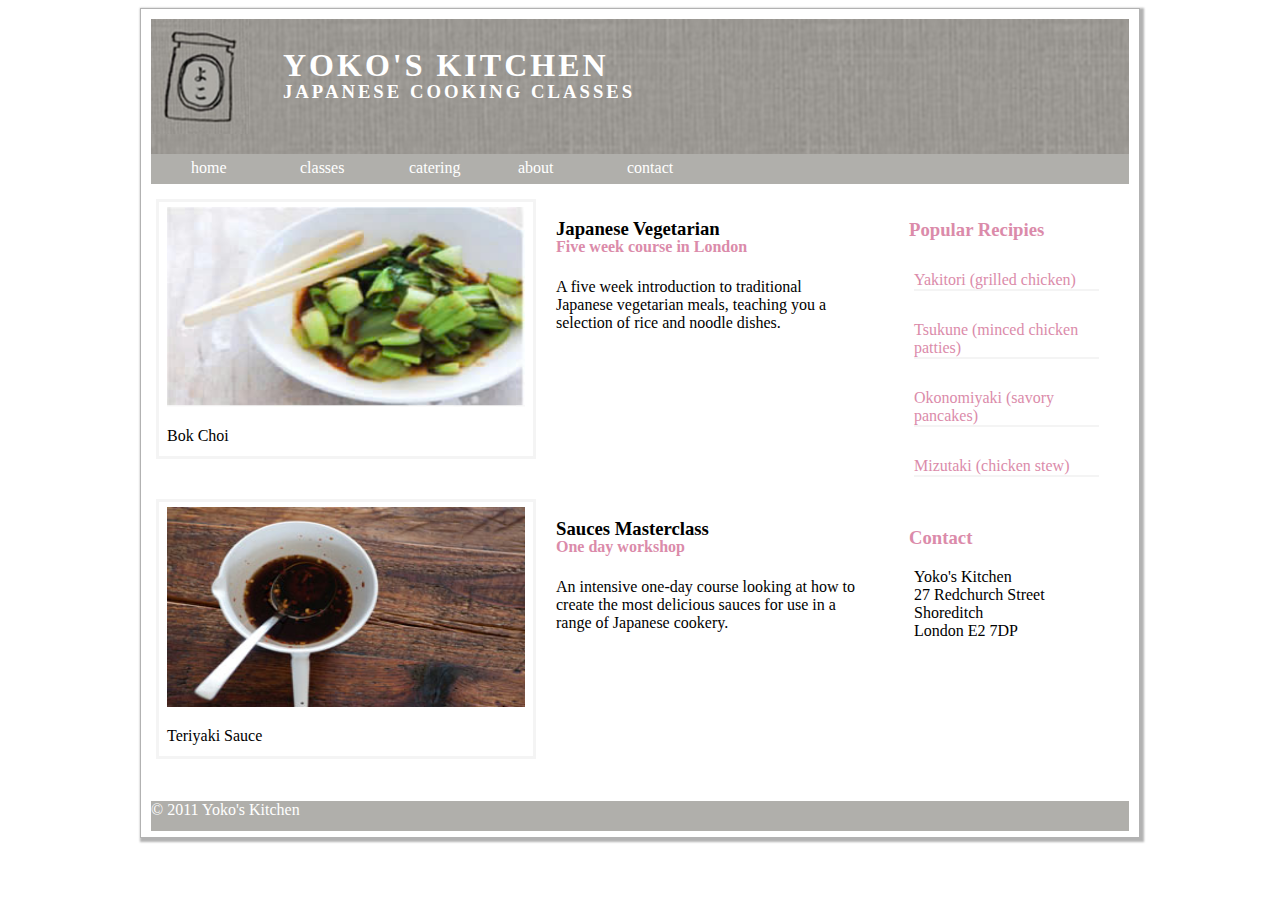
<file: Bai2/html/index.html>
<!DOCTYPE html>
<html lang="en">

<head>
    <meta charset="UTF-8">
    <meta name="viewport" content="width=device-width, initial-contentale=1.0">
    <title>Bai2</title>
    <link rel="stylesheet" href="../css/style.css">
</head>

<body>
    <div id="container">
        <div id="header">
            <div id="img1">
                <img src="../img/logo.png">
            </div>

            <div id="h">
                <h1>
                    YOKO'S KITCHEN
                </h1>
                <h3>
                    JAPANESE COOKING CLASSES
                </h3>
            </div>

            <div id="nav">
                <ul>
                    <li><a href="../html/Bai2.html">home</a></li>
                    <li><a href="#">classes</a></li>
                    <li><a href="#">catering</a></li>
                    <li><a href="#">about</a></li>
                    <li><a href="#">contact</a></li>
                </ul>
            </div>
        </div>

        <div id="contentT">
            <div class="content">
                <div class="img2_3">
                    <img src="../img/bokchoijpg.jpg" alt="" id="content1">
                    <br>
                    <p>Bok Choi</p>
                </div>

                <div id="ct1">
                        <h3>Japanese Vegetarian</h3>
                        <h4 class="h4">Five week course in London</h4>                        
                    <p id="p2">
                        A five week introduction to traditional Japanese vegetarian meals, teaching you a selection of
                        rice
                        and
                        noodle dishes.
                    </p>
                </div>
            </div>

            <div class="content">
                <div class="img2_3">
                    <img src="../img/teriyaki.jpg" alt="" id="imgct3">
                    <p>Teriyaki Sauce</p>
                </div>

                <div id="ct1">
                    <p id="p4">
                    <h3>Sauces Masterclass</h3>
                    <h4 class="h4">One day workshop</h4>
                    </p>
                    <p id="p5">
                        An intensive one-day course looking at how to create the most delicious sauces for use in a
                        range of
                        Japanese cookery.
                    </p>
                </div>
            </div>
        </div>

        <div id="aside">
            <div id="content2">
                <h3>Popular Recipies</h3>
                <ul>
                    <li>Yakitori (grilled chicken)</li>
                    <li>Tsukune (minced chicken patties)</li>
                    <li>Okonomiyaki (savory pancakes)</li>
                    <li>Mizutaki (chicken stew)</li>
                </ul>
            </div>

            <div id="content3">
                <h3>Contact</h3>
                <ul>
                    <li>Yoko's Kitchen</li>
                    <li>27 Redchurch Street</li>
                    <li>Shoreditch</li>
                    <li>London E2 7DP</li>
                </ul>
            </div>
        </div>

        <div id="footer">
            <p><span></span>&copy; 2011 Yoko's Kitchen</p>
        </div>
    </div>
</body>

</html>
</file>
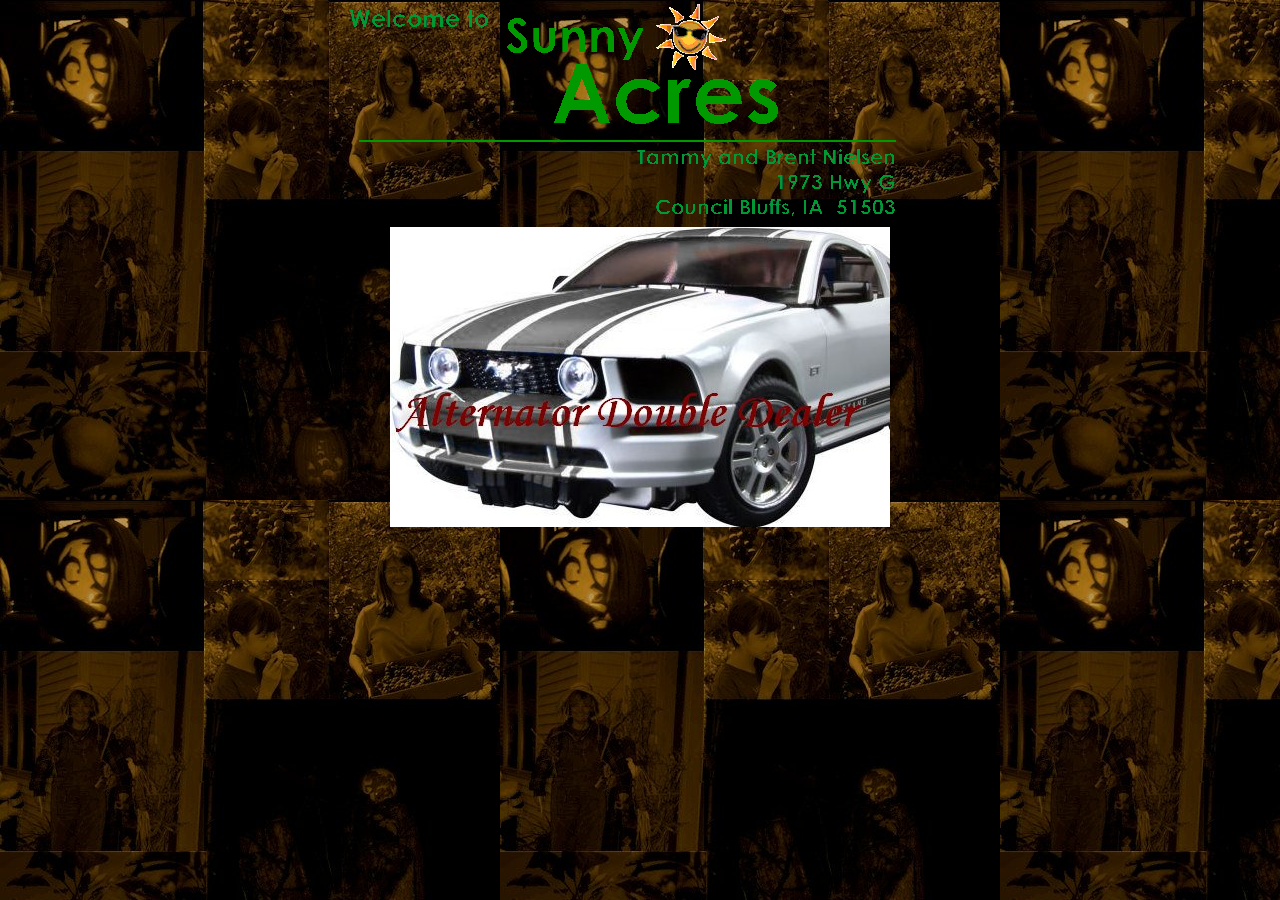
<file: Bai3/html/index.html>
<!DOCTYPE html>
<html lang="en">
<head>
    <meta charset="UTF-8">
    <meta name="viewport" content="width=device-width, initial-scale=1.0">
    <title>Index</title>
    <link rel="stylesheet" href="../css/index.css">
</head>
<body>
    <div id="container">
        <div id="logo">
            <img src="../img/salogo.gif" alt="">
        </div>

        <div id="car">
            <a href="">
                <img src="../img/Siggie.jpg">                
            </a>

        </div>
    </div>
</body>
</html>
</file>
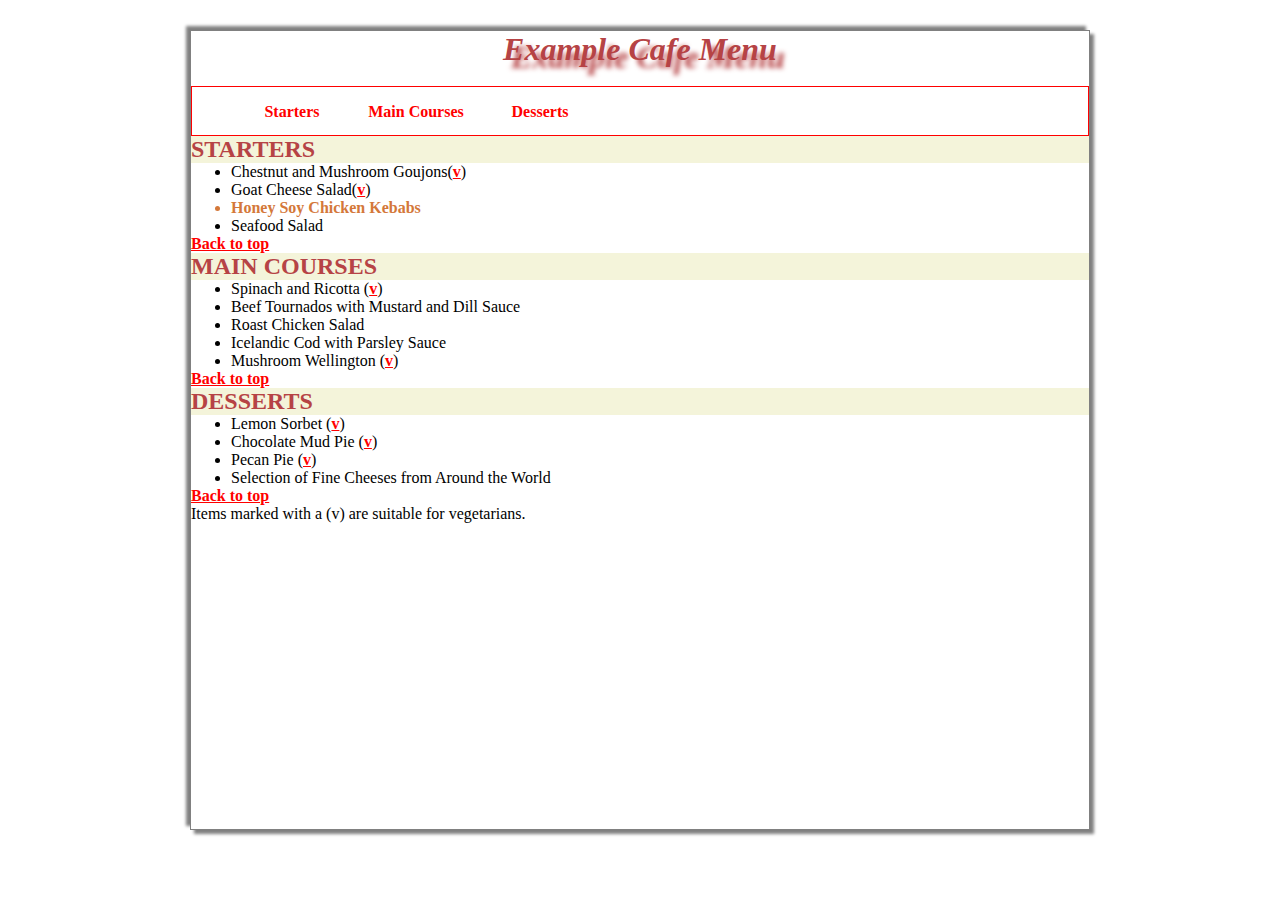
<file: Bai1/bai1a/html/index.html>
<!DOCTYPE html>
<html lang="en">
  <head>
    <meta charset="UTF-8" />
    <meta name="viewport" content="width=device-width, initial-scale=1.0" />
    <link rel="stylesheet" href="../css/style.css" />
    <title>Bài 1</title>
  </head>
  <body>
    <div id="container">
      <div id="header"><h1>Example Cafe Menu</h1></div>
      <div id="menu">
        <ul>
          <li><a href="#1">Starters</a></li>
          <li><a href="#2">Main Courses</a></li>
          <li><a href="#3">Desserts</a></li>
        </ul>
      </div>

      <h2 id="1">Starters</h2>
      <ul>
        <li>Chestnut and Mushroom Goujons(<a href="">v</a>)</li>
        <li>Goat Cheese Salad(<a href="">v</a>)</li>
        <li id="HoneySoy">Honey Soy Chicken Kebabs</li>
        <li>Seafood Salad</li>
      </ul>
      <a href="#">Back to top</a>
      <h2 id="2">Main courses</h2>
      <ul>
        <li>Spinach and Ricotta (<a href="">v</a>)</li>
        <li>Beef Tournados with Mustard and Dill Sauce</li>
        <li>Roast Chicken Salad</li>
        <li>Icelandic Cod with Parsley Sauce</li>
        <li>Mushroom Wellington (<a href="">v</a>)</li>
      </ul>
      <a href="#">Back to top</a>
      <h2 id="3">Desserts</h2>
      <ul>
        <li>Lemon Sorbet (<a href="">v</a>)</li>
        <li>Chocolate Mud Pie (<a href="">v</a>)</li>
        <li>Pecan Pie (<a href="">v</a>)</li>
        <li>Selection of Fine Cheeses from Around the World</li>
      </ul>
      <a href="#">Back to top</a>
      <p>Items marked with a (v) are suitable for vegetarians.</p>
    </div>
  </body>
</html>
</file>
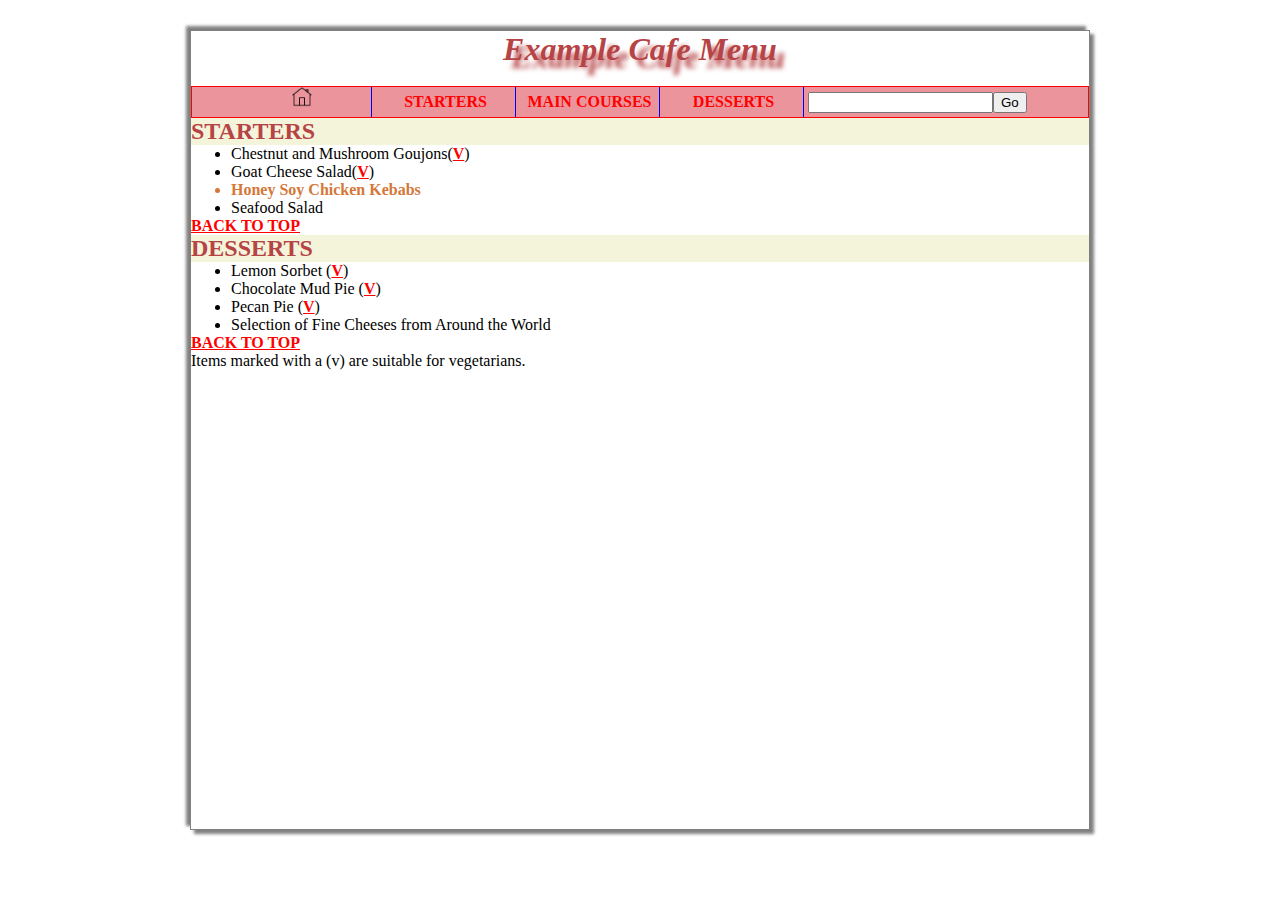
<file: Bai1/bai1b/html/index.html>
<!DOCTYPE html>
<html lang="en">
  <head>
    <meta charset="UTF-8" />
    <meta name="viewport" content="width=device-width, initial-scale=1.0" />
    <link rel="stylesheet" href="../css/style.css" />
    <title>Bài 1</title>
  </head>
  <body>
    <div id="container">
      <div id="header"><h1>Example Cafe Menu</h1></div>
      <div id="menu">
        <ul>
          <li><img src="../img/icons8-home-50.png" alt="" /></li>
          <li><a href="#1">Starters</a></li>
          <li><a href="#2">MAIN COURSES</a></li>
          <li><a href="#3">DESSERTS</a></li>
          <input type="text" /><button type="submit">Go</button>
        </ul>
      </div>
      <div id="menu_left"></div>
      <div id="main">
        <h2 id="1">Starters</h2>
        <ul>
          <li>Chestnut and Mushroom Goujons(<a href="">v</a>)</li>
          <li>Goat Cheese Salad(<a href="">v</a>)</li>
          <li id="HoneySoy">Honey Soy Chicken Kebabs</li>
          <li>Seafood Salad</li>
        </ul>
        <a href="#">Back to top</a>

        <h2 id="3">Desserts</h2>
        <ul>
          <li>Lemon Sorbet (<a href="">v</a>)</li>
          <li>Chocolate Mud Pie (<a href="">v</a>)</li>
          <li>Pecan Pie (<a href="">v</a>)</li>
          <li>Selection of Fine Cheeses from Around the World</li>
        </ul>
        <a href="#">Back to top</a>
        <p>Items marked with a (v) are suitable for vegetarians.</p>
      </div>
    </div>
  </body>
</html>
</file>
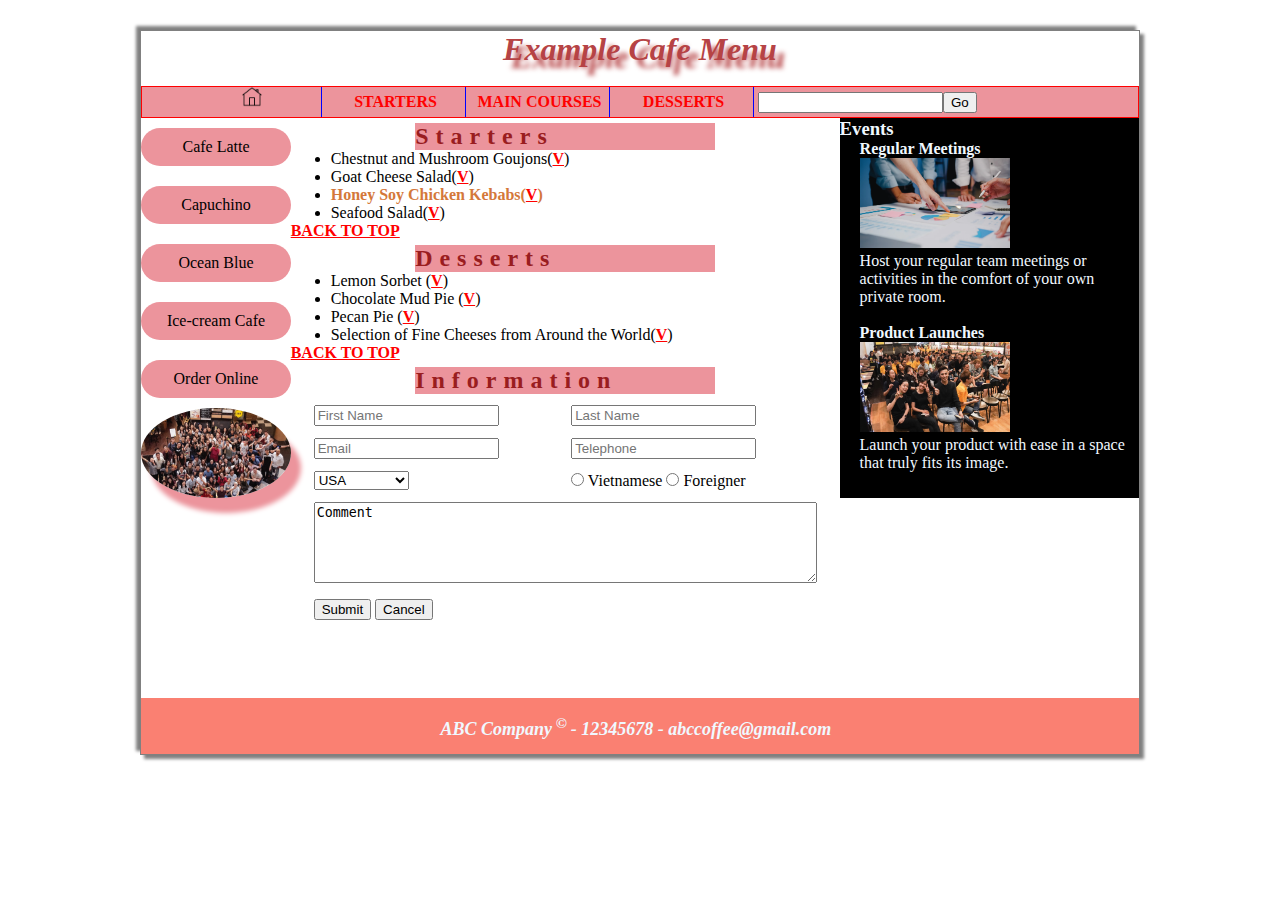
<file: Bai1/bai1c/html/index.html>
<!DOCTYPE html>
<html lang="en">
  <head>
    <meta charset="UTF-8" />
    <meta name="viewport" content="width=device-width, initial-scale=1.0" />
    <link rel="stylesheet" href="../css/style.css" />
    <title>Bài 1</title>
  </head>
  <body>
    <div id="container">
      <div id="header"><h1>Example Cafe Menu</h1></div>
      <div id="menu">
        <ul>
          <li><img id="img1" src="../img/icons8-home-50.png" alt="" /></li>
          <li><a href="#1">Starters</a></li>
          <li><a href="#2">MAIN COURSES</a></li>
          <li><a href="#3">DESSERTS</a></li>
          <input type="text" /><button type="submit">Go</button>
        </ul>
      </div>
      <div id="menu_left">
        <ul>
          <li>Cafe Latte</li>
          <li>Capuchino</li>
          <li>Ocean Blue</li>
          <li>Ice-cream Cafe</li>
          <li>Order Online</li>
        </ul>
        <img id="img_left" src="../img/company.png" alt="" />
      </div>
      <div id="main">
        <h2 id="1">Starters</h2>
        <ul>
          <li>Chestnut and Mushroom Goujons(<a href="">v</a>)</li>
          <li>Goat Cheese Salad(<a href="">v</a>)</li>
          <li>
            <p id="HoneySoy">Honey Soy Chicken Kebabs(<a href="">v</a>)</p>
          </li>
          <li>Seafood Salad(<a href="">v</a>)</li>
        </ul>
        <a href="#">Back to top</a>

        <h2 id="3">Desserts</h2>
        <ul>
          <li>Lemon Sorbet (<a href="">v</a>)</li>
          <li>Chocolate Mud Pie (<a href="">v</a>)</li>
          <li>Pecan Pie (<a href="">v</a>)</li>
          <li>
            Selection of Fine Cheeses from Around the World(<a href="">v</a>)
          </li>
        </ul>
        <a href="#">Back to top</a>
        <div class="form-container">
          <h2>Information</h2>

          <form>
            <table cellspacing="10">
              <tr>
                <td>
                  <input
                    type="text"
                    placeholder="First Name"
                    class="input-lg"
                  />
                </td>
                <td>
                  <input type="text" placeholder="Last Name" class="input-lg" />
                </td>
              </tr>
              <tr>
                <td>
                  <input type="text" placeholder="Email" class="input-lg" />
                </td>
                <td>
                  <input type="text" placeholder="Telephone" class="input-lg" />
                </td>
              </tr>
              <tr>
                <td>
                  <select name="sl" id="" class="input-lg">
                    <option value="USA">USA</option>
                    <option value="VietNamese">VietNamese</option>
                    <option value="Japan">Japan</option>
                    <option value="Korea">Korea</option>
                    <option value="China">China</option>
                    <option value="Canada">Canada</option>
                    <option value="France">France</option>
                  </select>
                </td>
                <td>
                  <label
                    ><input
                      type="radio"
                      name="nationality"
                      value="Vietnamese"
                    />
                    Vietnamese</label
                  >
                  <label
                    ><input type="radio" name="nationality" value="Foreigner" />
                    Foreigner</label
                  >
                </td>
              </tr>
              <tr>
                <td colspan="2">
                  <textarea name="comment" cols="60" rows="5">Comment</textarea>
                </td>
              </tr>
              <tr>
                <td colspan="2">
                  <button type="submit">Submit</button>
                  <button type="button">Cancel</button>
                </td>
              </tr>
            </table>
          </form>
        </div>
      </div>
      <div id="right1">
        <h3 class="right_text">Events</h3>

        <div id="right2">
          <h4 class="right_text">Regular Meetings</h4>
          <img src="../img/meeting.png" alt="" class="img_right" />

          <p class="right_text">
            Host your regular team meetings or activities in the comfort of your
            own private room.
          </p>
          <br />
          <h4 class="right_text">Product Launches</h4>
          <img src="../img/launch.png" alt="" class="img_right" />

          <p class="right_text">
            Launch your product with ease in a space that truly fits its image.
          </p>
        </div>
      </div>

      <div id="bottom">
        <footer>
          <address>
            ABC Company<sup> © </sup> - 12345678 - abccoffee@gmail.com
          </address>
      </div>
      </footer>
    </div>
  </body>
</html>
</file>
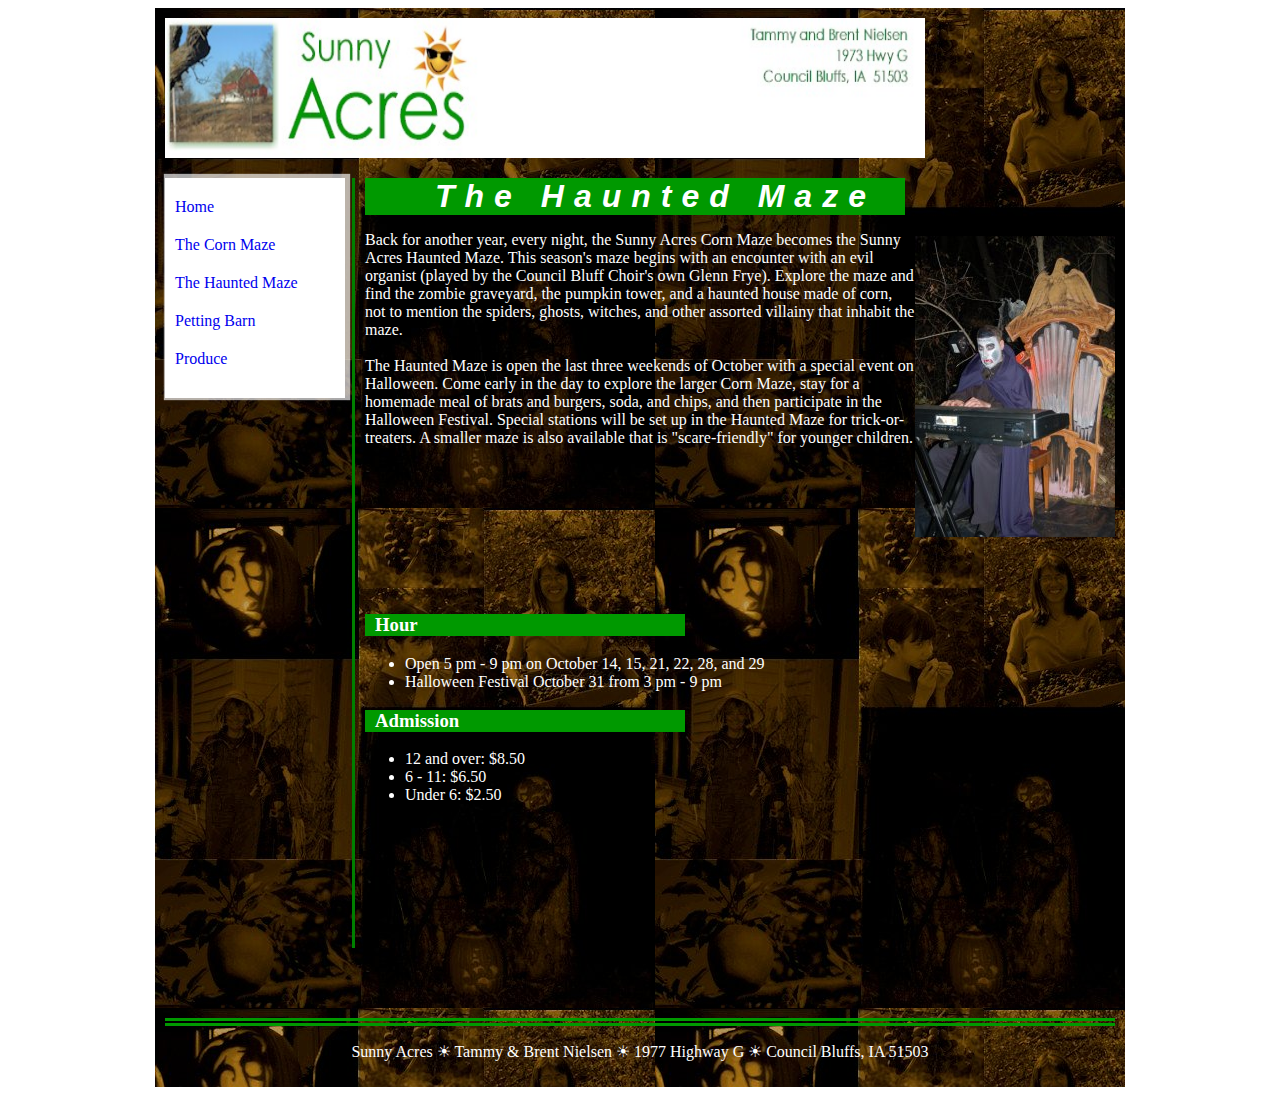
<file: Bai3/html/haunt.html>
<!DOCTYPE html>
<html lang="en">
  <head>
    <meta charset="UTF-8" />
    <meta name="viewport" content="width=device-width, initial-scale=1.0" />
    <title>Haunted</title>
    <link rel="stylesheet" href="../css/maze.css" />
  </head>

  <body>
    <div class="container">
      <div class="img1">
        <img src="../img/salogo.jpg" />
      </div>

      <div class="scT">
        <div class="links">
          <div class="sc">
            <ul>
              <li><a href="../html/home.html">Home</a></li>
              <li><a href="../html/maze.html">The Corn Maze</a></li>
              <li><a href="../html/haunt.html">The Haunted Maze</a></li>
              <li><a href="../html/petting.html">Petting Barn</a></li>
              <li><a href="../html/produce.html">Produce</a></li>
            </ul>
          </div>
        </div>
        <div class="content1">
          <!-- <div class="h1"> -->
          <h1><i>The Haunted Maze</i></h1>
          <!-- </div> -->

          <div class="ct1">
            <p>
              Back for another year, every night, the Sunny Acres Corn Maze
              becomes the Sunny Acres Haunted Maze. This season's maze begins
              with an encounter with an evil organist (played by the Council
              Bluff Choir's own Glenn Frye). Explore the maze and find the
              zombie graveyard, the pumpkin tower, and a haunted house made of
              corn, not to mention the spiders, ghosts, witches, and other
              assorted villainy that inhabit the maze.<br /><br />

              The Haunted Maze is open the last three weekends of October with a
              special event on Halloween. Come early in the day to explore the
              larger Corn Maze, stay for a homemade meal of brats and burgers,
              soda, and chips, and then participate in the Halloween Festival.
              Special stations will be set up in the Haunted Maze for
              trick-or-treaters. A smaller maze is also available that is
              "scare-friendly" for younger children.
            </p>
          </div>

          <div class="img2">
            <img src="../img/photo3.jpg" />
          </div>

          <div class="ct3">
            <h3>Hour</h3>
            <ul>
              <li>Open 5 pm - 9 pm on October 14, 15, 21, 22, 28, and 29</li>
              <li>Halloween Festival October 31 from 3 pm - 9 pm</li>
            </ul>
            <h3>Admission</h3>
            <ul>
              <li>12 and over: $8.50</li>
              <li>6 - 11: $6.50</li>
              <li>Under 6: $2.50</li>
            </ul>
          </div>
        </div>
      </div>

      <div class="footer">
        <hr />
        <p>
          Sunny Acres ☀ Tammy & Brent Nielsen ☀ 1977 Highway G ☀ Council Bluffs,
          IA 51503
        </p>
      </div>
    </div>
  </body>
</html>
</file>
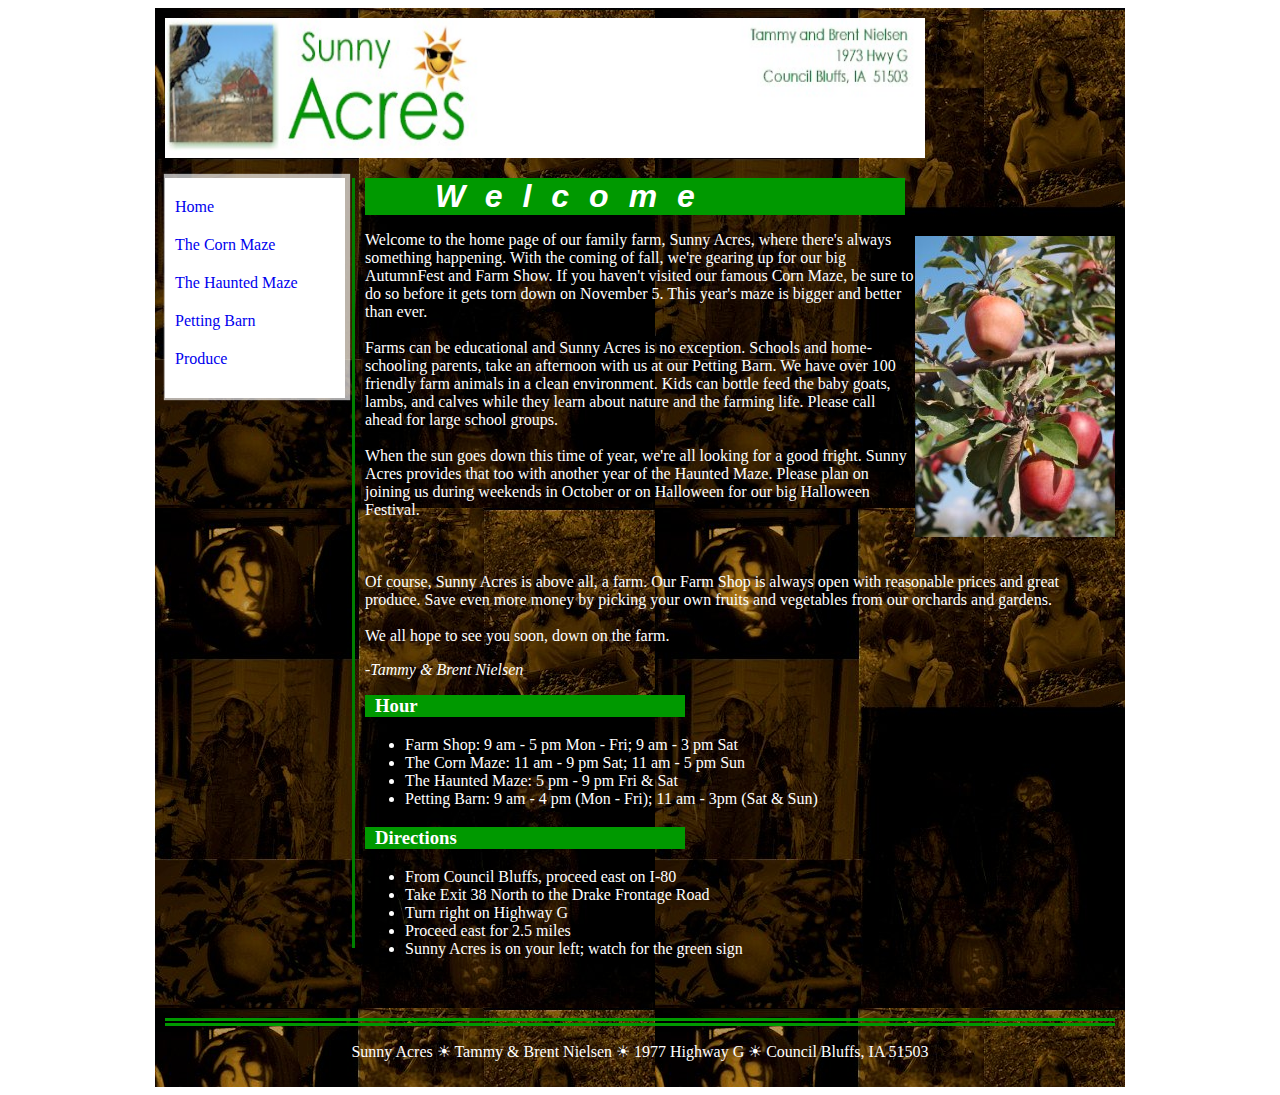
<file: Bai3/html/home.html>
<!DOCTYPE html>
<html lang="en">
  <head>
    <meta charset="UTF-8" />
    <meta name="viewport" content="width=device-width, initial-scale=1.0" />
    <title>Home</title>
    <link rel="stylesheet" href="../css/home.css" />
  </head>

  <body>
    <div class="container">
      <div class="img1">
        <img src="../img/salogo.jpg" />
      </div>

      <div class="scT">
        <div class="links">
          <div class="sc">
            <ul>
              <li><a href="../html/home.html">Home</a></li>
              <li><a href="../html/maze.html">The Corn Maze</a></li>
              <li><a href="../html/haunt.html">The Haunted Maze</a></li>
              <li><a href="../html/petting.html">Petting Barn</a></li>
              <li><a href="../html/produce.html">Produce</a></li>
            </ul>
          </div>
        </div>
        <div class="content1">
          <h1><i>Welcome</i></h1>

          <div class="ct1">
            <p>
              Welcome to the home page of our family farm, Sunny Acres, where
              there's always something happening. With the coming of fall, we're
              gearing up for our big AutumnFest and Farm Show. If you haven't
              visited our famous Corn Maze, be sure to do so before it gets torn
              down on November 5. This year's maze is bigger and better than
              ever.<br /><br />
              Farms can be educational and Sunny Acres is no exception. Schools
              and home-schooling parents, take an afternoon with us at our
              Petting Barn. We have over 100 friendly farm animals in a clean
              environment. Kids can bottle feed the baby goats, lambs, and
              calves while they learn about nature and the farming life. Please
              call ahead for large school groups. <br /><br />
              When the sun goes down this time of year, we're all looking for a
              good fright. Sunny Acres provides that too with another year of
              the Haunted Maze. Please plan on joining us during weekends in
              October or on Halloween for our big Halloween Festival.
            </p>
          </div>
          <div class="img2">
            <img src="../img/photo1.jpg" />
          </div>
          <div class="ct2">
            <p>
              Of course, Sunny Acres is above all, a farm. Our Farm Shop is
              always open with reasonable prices and great produce. Save even
              more money by picking your own fruits and vegetables from our
              orchards and gardens.
              <br /><br />
              We all hope to see you soon, down on the farm.
            </p>
            <p id="p1">-Tammy & Brent Nielsen</p>
          </div>
          <div class="ct3">
            <h3>Hour</h3>
            <ul>
              <li>Farm Shop: 9 am - 5 pm Mon - Fri; 9 am - 3 pm Sat</li>
              <li>The Corn Maze: 11 am - 9 pm Sat; 11 am - 5 pm Sun</li>
              <li>The Haunted Maze: 5 pm - 9 pm Fri & Sat</li>
              <li>
                Petting Barn: 9 am - 4 pm (Mon - Fri); 11 am - 3pm (Sat & Sun)
              </li>
            </ul>
            <h3>Directions</h3>
            <ul>
              <li>From Council Bluffs, proceed east on I-80</li>
              <li>Take Exit 38 North to the Drake Frontage Road</li>
              <li>Turn right on Highway G</li>
              <li>Proceed east for 2.5 miles</li>
              <li>Sunny Acres is on your left; watch for the green sign</li>
            </ul>
          </div>
        </div>
      </div>

      <div class="footer">
        <hr />
        <p>
          Sunny Acres ☀ Tammy & Brent Nielsen ☀ 1977 Highway G ☀ Council Bluffs,
          IA 51503
        </p>
      </div>
    </div>
  </body>
</html>
</file>
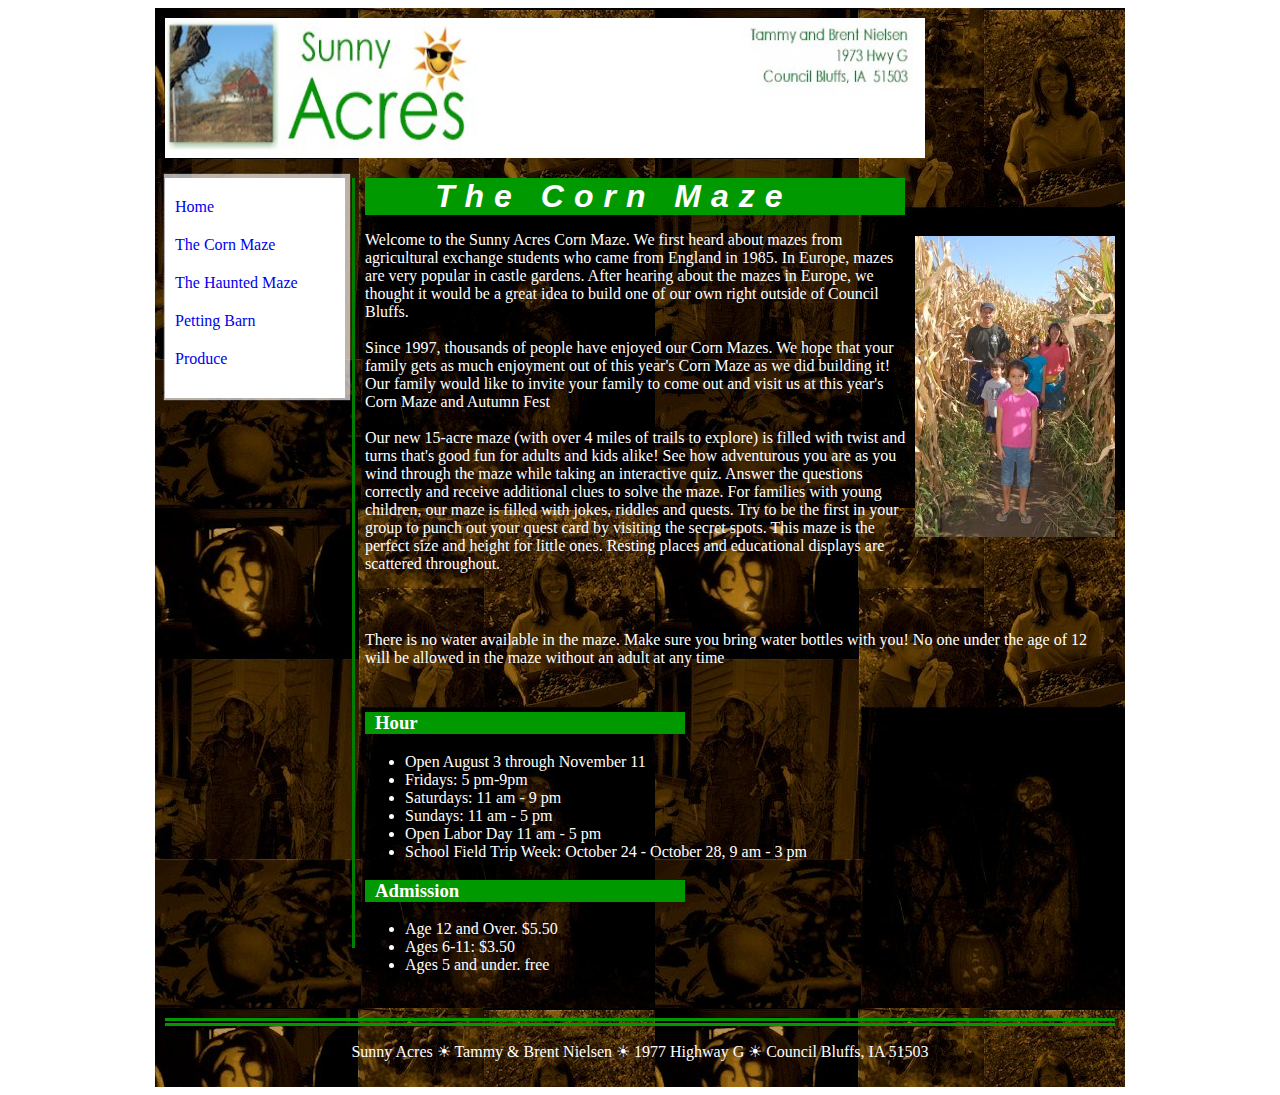
<file: Bai3/html/maze.html>
<!DOCTYPE html>
<html lang="en">
  <head>
    <meta charset="UTF-8" />
    <meta name="viewport" content="width=device-width, initial-scale=1.0" />
    <title>Maze</title>
    <link rel="stylesheet" href="../css/maze.css" />
  </head>

  <body>
    <div class="container">
      <div class="img1">
        <img src="../img/salogo.jpg" />
      </div>

      <div class="scT">
        <div class="links">
          <div class="sc">
            <ul>
              <li><a href="../html/home.html">Home</a></li>
              <li><a href="../html/maze.html">The Corn Maze</a></li>
              <li><a href="../html/haunt.html">The Haunted Maze</a></li>
              <li><a href="../html/petting.html">Petting Barn</a></li>
              <li><a href="../html/produce.html">Produce</a></li>
            </ul>
          </div>
        </div>
        <div class="content1">
          <!-- <div class="h1"> -->
          <h1><i>The Corn Maze</i></h1>
          <!-- </div> -->

          <div class="ct1">
            <p>
              Welcome to the Sunny Acres Corn Maze. We first heard about mazes
              from agricultural exchange students who came from England in 1985.
              In Europe, mazes are very popular in castle gardens. After hearing
              about the mazes in Europe, we thought it would be a great idea to
              build one of our own right outside of Council Bluffs.
              <br /><br />
              Since 1997, thousands of people have enjoyed our Corn Mazes. We
              hope that your family gets as much enjoyment out of this year's
              Corn Maze as we did building it! Our family would like to invite
              your family to come out and visit us at this year's Corn Maze and
              Autumn Fest
              <br /><br />
              Our new 15-acre maze (with over 4 miles of trails to explore) is
              filled with twist and turns that's good fun for adults and kids
              alike! See how adventurous you are as you wind through the maze
              while taking an interactive quiz. Answer the questions correctly
              and receive additional clues to solve the maze. For families with
              young children, our maze is filled with jokes, riddles and quests.
              Try to be the first in your group to punch out your quest card by
              visiting the secret spots. This maze is the perfect size and
              height for little ones. Resting places and educational displays
              are scattered throughout.
            </p>
          </div>

          <div class="img2">
            <img src="../img/photo2.jpg" />
          </div>

          <div class="ct2">
            <p>
              There is no water available in the maze. Make sure you bring water
              bottles with you! No one under the age of 12 will be allowed in
              the maze without an adult at any time
            </p>
          </div>

          <div class="ct3">
            <h3>Hour</h3>
            <ul>
              <li>Open August 3 through November 11</li>
              <li>Fridays: 5 pm-9pm</li>
              <li>Saturdays: 11 am - 9 pm</li>
              <li>Sundays: 11 am - 5 pm</li>
              <li>Open Labor Day 11 am - 5 pm</li>
              <li>
                School Field Trip Week: October 24 - October 28, 9 am - 3 pm
              </li>
            </ul>
            <h3>Admission</h3>
            <ul>
              <li>Age 12 and Over. $5.50</li>
              <li>Ages 6-11: $3.50</li>
              <li>Ages 5 and under. free</li>
            </ul>
          </div>
        </div>
      </div>

      <div class="footer">
        <hr />
        <p>
          Sunny Acres ☀ Tammy & Brent Nielsen ☀ 1977 Highway G ☀ Council Bluffs,
          IA 51503
        </p>
      </div>
    </div>
  </body>
</html>
</file>
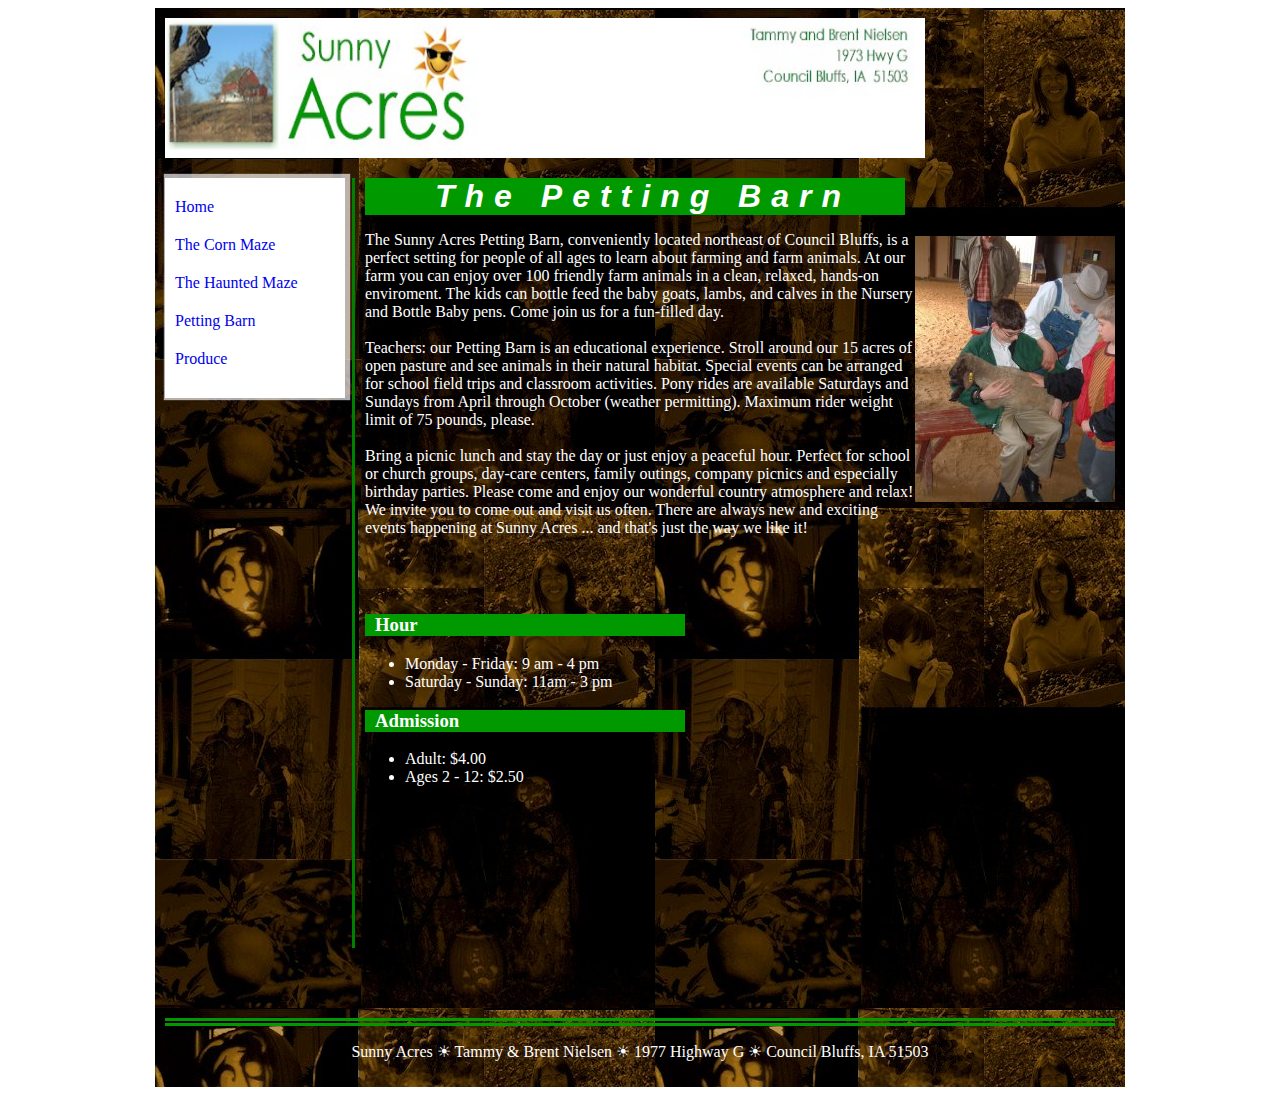
<file: Bai3/html/petting.html>
<!DOCTYPE html>
<html lang="en">
  <head>
    <meta charset="UTF-8" />
    <meta name="viewport" content="width=device-width, initial-scale=1.0" />
    <title>Petting</title>
    <link rel="stylesheet" href="../css/maze.css" />
  </head>

  <body>
    <div class="container">
      <div class="img1">
        <img src="../img/salogo.jpg" />
      </div>

      <div class="scT">
        <div class="links">
          <div class="sc">
            <ul>
              <li><a href="../html/home.html">Home</a></li>
              <li><a href="../html/maze.html">The Corn Maze</a></li>
              <li><a href="../html/haunt.html">The Haunted Maze</a></li>
              <li><a href="../html/petting.html">Petting Barn</a></li>
              <li><a href="../html/produce.html">Produce</a></li>
            </ul>
          </div>
        </div>
        <div class="content1">
          <h1><i>The Petting Barn</i></h1>
          <div class="ct1">
            <p>
              The Sunny Acres Petting Barn, conveniently located northeast of
              Council Bluffs, is a perfect setting for people of all ages to
              learn about farming and farm animals. At our farm you can enjoy
              over 100 friendly farm animals in a clean, relaxed, hands-on
              enviroment. The kids can bottle feed the baby goats, lambs, and
              calves in the Nursery and Bottle Baby pens. Come join us for a
              fun-filled day.
              <br /><br />
              Teachers: our Petting Barn is an educational experience. Stroll
              around our 15 acres of open pasture and see animals in their
              natural habitat. Special events can be arranged for school field
              trips and classroom activities. Pony rides are available Saturdays
              and Sundays from April through October (weather permitting).
              Maximum rider weight limit of 75 pounds, please.
              <br /><br />
              Bring a picnic lunch and stay the day or just enjoy a peaceful
              hour. Perfect for school or church groups, day-care centers,
              family outings, company picnics and especially birthday parties.
              Please come and enjoy our wonderful country atmosphere and relax!
              We invite you to come out and visit us often. There are always new
              and exciting events happening at Sunny Acres ... and that's just
              the way we like it!
            </p>
          </div>

          <div class="img2">
            <img src="../img/photo4.jpg" />
          </div>

          <div class="ct3">
            <h3>Hour</h3>
            <ul>
              <li>Monday - Friday: 9 am - 4 pm</li>
              <li>Saturday - Sunday: 11am - 3 pm</li>
            </ul>
            <h3>Admission</h3>
            <ul>
              <li>Adult: $4.00</li>
              <li>Ages 2 - 12: $2.50</li>
            </ul>
          </div>
        </div>
      </div>

      <div class="footer">
        <hr />
        <p>
          Sunny Acres ☀ Tammy & Brent Nielsen ☀ 1977 Highway G ☀ Council Bluffs,
          IA 51503
        </p>
      </div>
    </div>
  </body>
</html>
</file>
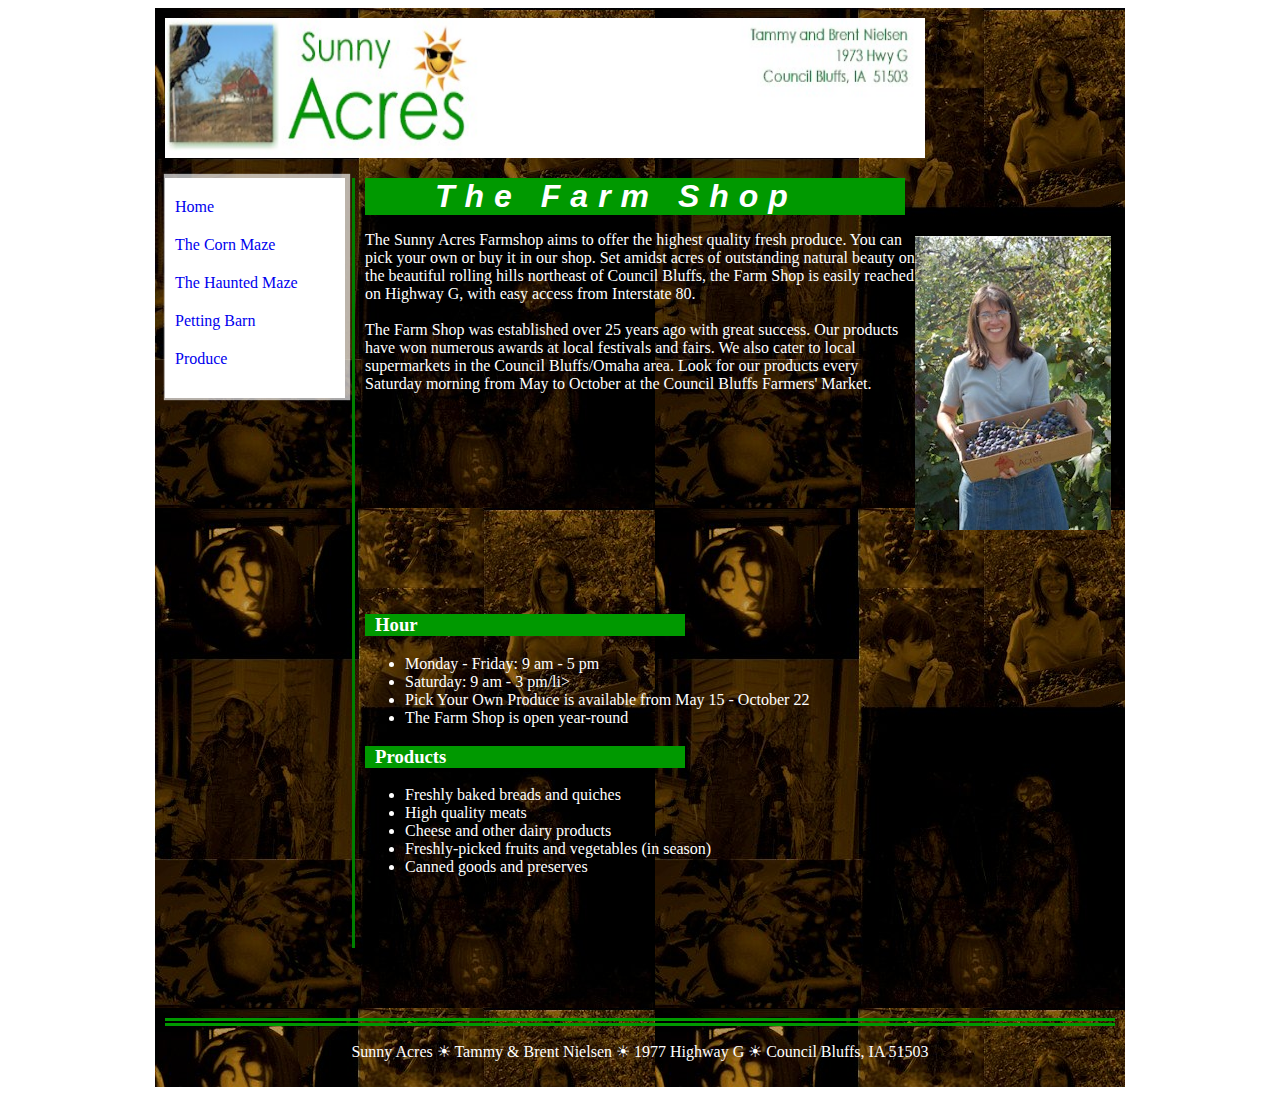
<file: Bai3/html/produce.html>
<!DOCTYPE html>
<html lang="en">
  <head>
    <meta charset="UTF-8" />
    <meta name="viewport" content="width=device-width, initial-scale=1.0" />
    <title>Produce</title>
    <link rel="stylesheet" href="../css/maze.css" />
  </head>

  <body>
    <div class="container">
      <div class="img1">
        <img src="../img/salogo.jpg" />
      </div>

      <div class="scT">
        <div class="links">
          <div class="sc">
            <ul>
              <li><a href="../html/home.html">Home</a></li>
              <li><a href="../html/maze.html">The Corn Maze</a></li>
              <li><a href="../html/haunt.html">The Haunted Maze</a></li>
              <li><a href="../html/petting.html">Petting Barn</a></li>
              <li><a href="../html/produce.html">Produce</a></li>
            </ul>
          </div>
        </div>
        <div class="content1">
          <!-- <div class="h1"> -->
          <h1><i>The Farm Shop</i></h1>
          <!-- </div> -->

          <div class="ct1">
            <p>
              The Sunny Acres Farmshop aims to offer the highest quality fresh
              produce. You can pick your own or buy it in our shop. Set amidst
              acres of outstanding natural beauty on the beautiful rolling hills
              northeast of Council Bluffs, the Farm Shop is easily reached on
              Highway G, with easy access from Interstate 80.
              <br /><br />
              The Farm Shop was established over 25 years ago with great
              success. Our products have won numerous awards at local festivals
              and fairs. We also cater to local supermarkets in the Council
              Bluffs/Omaha area. Look for our products every Saturday morning
              from May to October at the Council Bluffs Farmers' Market.
            </p>
          </div>

          <div class="img2">
            <img src="../img/photo5.jpg" />
          </div>

          <div class="ct3">
            <h3>Hour</h3>
            <ul>
              <li>Monday - Friday: 9 am - 5 pm</li>
              <li>Saturday: 9 am - 3 pm/li></li>
              <li>
                Pick Your Own Produce is available from May 15 - October 22
              </li>
              <li>The Farm Shop is open year-round</li>
            </ul>
            <h3>Products</h3>
            <ul>
              <li>Freshly baked breads and quiches</li>
              <li>High quality meats</li>
              <li>Cheese and other dairy products</li>
              <li>Freshly-picked fruits and vegetables (in season)</li>
              <li>Canned goods and preserves</li>
            </ul>
          </div>
        </div>
      </div>

      <div class="footer">
        <hr />
        <p>
          Sunny Acres ☀ Tammy & Brent Nielsen ☀ 1977 Highway G ☀ Council Bluffs,
          IA 51503
        </p>
      </div>
    </div>
  </body>
</html>
</file>
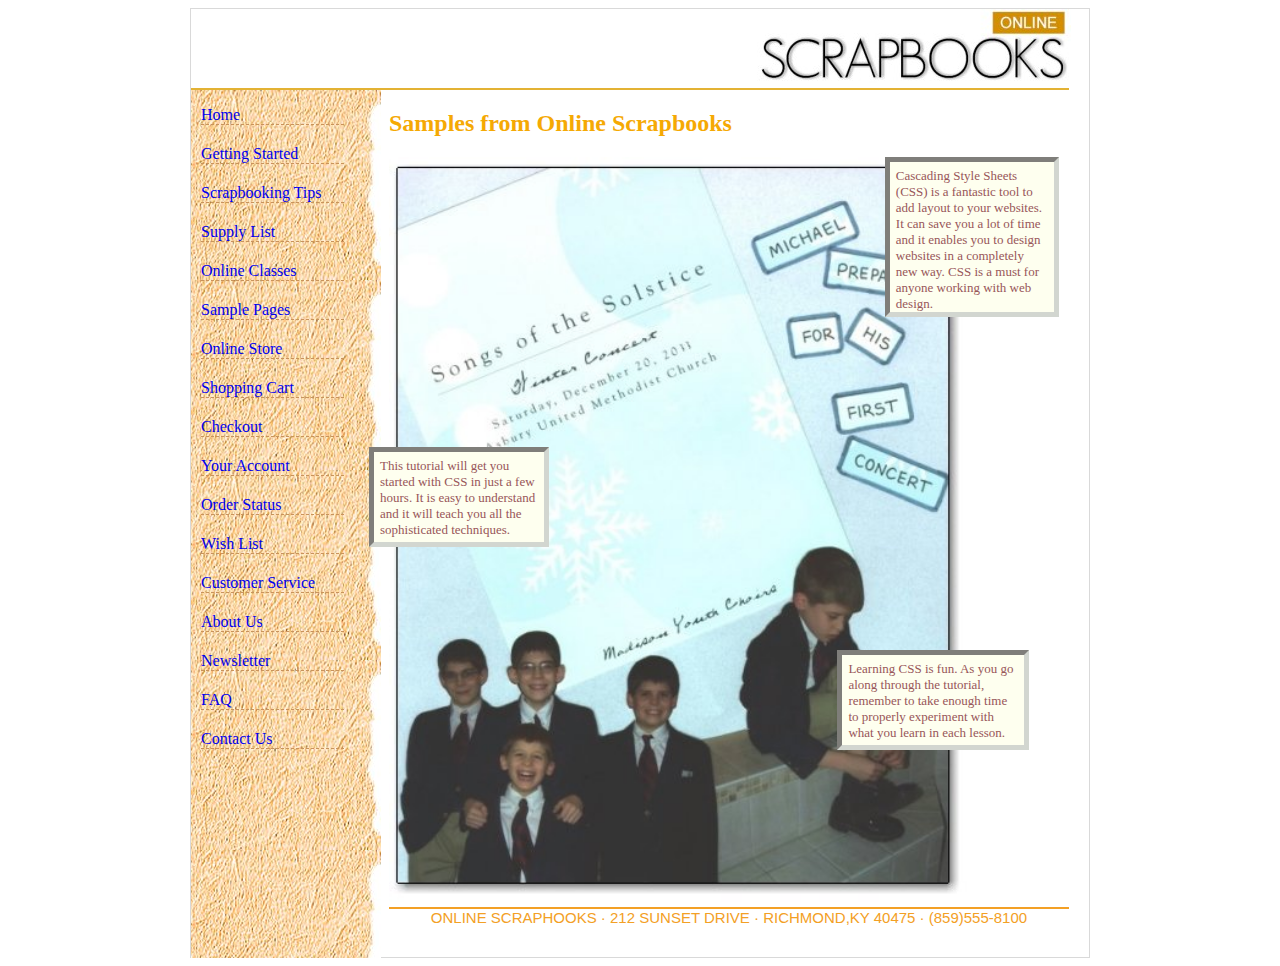
<file: Bai4/html/home.html>
<!DOCTYPE html>
<html lang="en">

<head>
    <meta charset="UTF-8">
    <meta name="viewport" content="width=device-width, initial-scale=1.0">
    <title>home</title>
    <link rel="stylesheet" href="../css/home.css">
</head>

<body>
    <div class="container">
        <div class="header">
            <img src="../img/scraps.jpg">
        </div>
        <div class="links">
            <ul>
                <li><a href="../html/home.html">Home</a></li>
                <li><a href="../html/start.html">Getting Started</a></li>
                <li><a href="#">Scrapbooking Tips</a></li>
                <li><a href="#">Supply List</a></li>
                <li><a href="#">Online Classes</a></li>
                <li><a href="#">Sample Pages</a></li>
                <li><a href="#">Online Store</a></li>
                <li><a href="#">Shopping Cart</a></li>
                <li><a href="#">Checkout</a></li>
                <li><a href="#">Your Account</a></li>
                <li><a href="#">Order Status</a></li>
                <li><a href="#">Wish List</a></li>
                <li><a href="#">Customer Service</a></li>
                <li><a href="#">About Us</a></li>
                <li><a href="#">Newsletter</a></li>
                <li><a href="#">FAQ</a></li>
                <li><a href="#">Contact Us</a></li>
            </ul>
        </div>

        <div class="section">
            <div class="sc1">
                <h2> Samples from Online Scrapbooks</h2>
                <div class="sc2">

                    <div class="box" id="b1">
                        Cascading Style Sheets (CSS) is a fantastic tool to add layout to your websites.
                        It can save you a lot of time and it enables you to design websites in a completely new way.
                        CSS is a must for anyone working with web design.
                    </div>
                    
                    <div id="b2" >
                        <div class="box" id="b2_1">
                            This tutorial will get you started with CSS in just a few hours.
                            It is easy to understand and it will teach you all the sophisticated techniques.
                        </div>
                    </div>
                    
                    <div id="b3">
                        <div class="box"id="b3_1">
                            Learning CSS is fun. As you go along through the tutorial,
                            remember to take enough time to properly experiment with what you learn in each lesson.
                        </div>
                    </div>
                </div>
            </div>
            <div class="footer">
                    ONLINE SCRAPHOOKS &#183 212 SUNSET DRIVE &#183 RICHMOND,KY 40475 &#183
                    (859)555-8100
            </div>
        </div>
    </div>
</body>

</html>
</file>
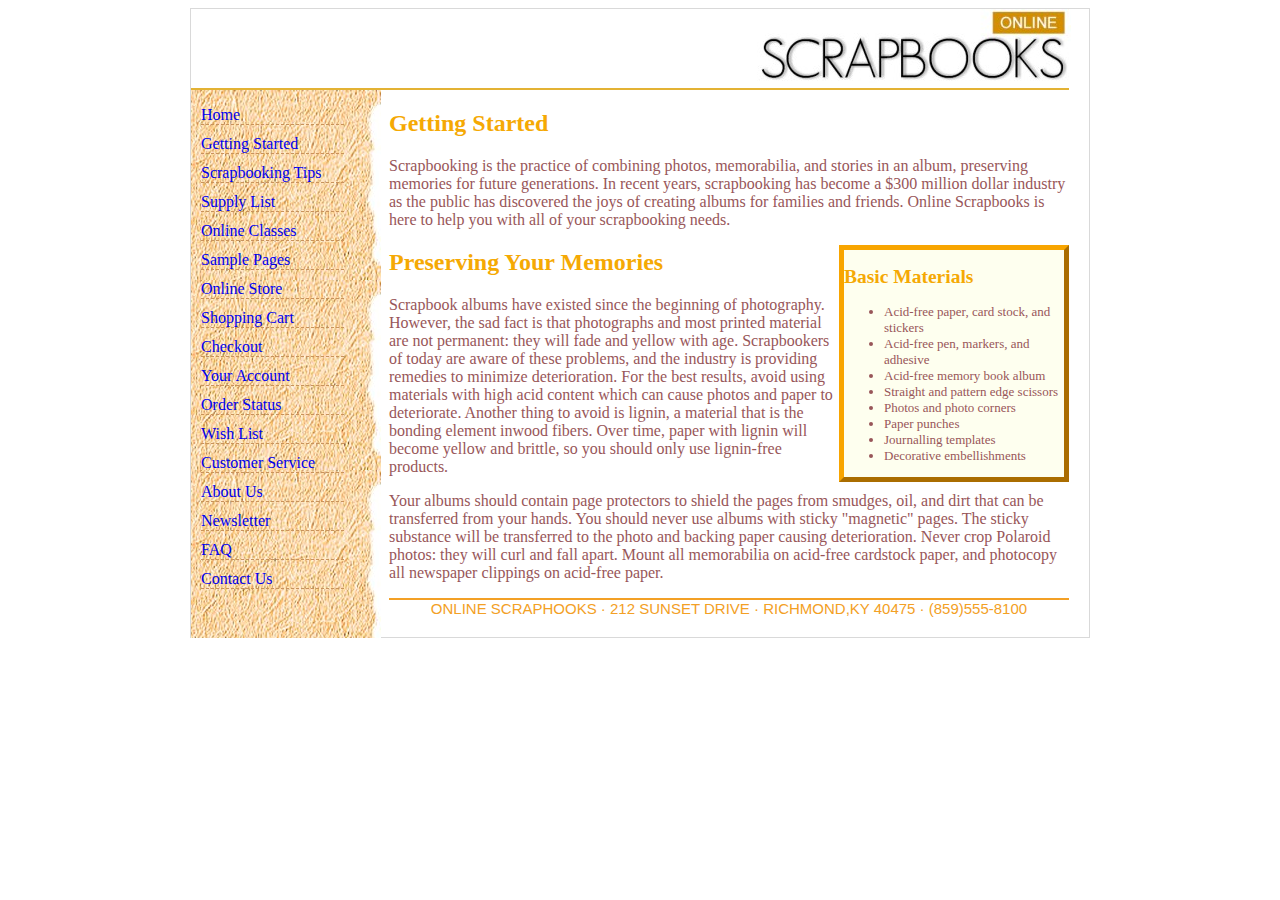
<file: Bai4/html/start.html>
<!DOCTYPE html>
<html lang="en">

<head>
    <meta charset="UTF-8">
    <meta name="viewport" content="width=device-width, initial-scale=1.0">
    <title>Start</title>
    <link rel="stylesheet" href="../css/start.css">
</head>

<body>
    <div class="container">
        <div class="header">
            <img src="../img/scraps.jpg">
        </div>
        <div class="links">
            <ul>
                <li><a href="../html/home.html">Home</a></li>
                <li><a href="../html/start.html">Getting Started</a></li>
                <li><a href="#">Scrapbooking Tips</a></li>
                <li><a href="#">Supply List</a></li>
                <li><a href="#">Online Classes</a></li>
                <li><a href="#">Sample Pages</a></li>
                <li><a href="#">Online Store</a></li>
                <li><a href="#">Shopping Cart</a></li>
                <li><a href="#">Checkout</a></li>
                <li><a href="#">Your Account</a></li>
                <li><a href="#">Order Status</a></li>
                <li><a href="#">Wish List</a></li>
                <li><a href="#">Customer Service</a></li>
                <li><a href="#">About Us</a></li>
                <li><a href="#">Newsletter</a></li>
                <li><a href="#">FAQ</a></li>
                <li><a href="#">Contact Us</a></li>
            </ul>
        </div>

        <div class="section">
            <div class="sc1">
                <h2> Getting Started</h2>
                <p>
                    Scrapbooking is the practice of combining photos, memorabilia, and stories in an album, 
                    preserving memories for future generations. In recent years, scrapbooking has become a $300 million dollar industry as the public has discovered
                    the joys of creating albums for families and friends. Online Scrapbooks is here to help you with all of your scrapbooking needs.
                </p>
                <div class="lists">
                            <h2>Basic Materials</h2>
                            <ul>
                                <li>Acid-free paper, card stock, and stickers</li>
                                <li>Acid-free pen, markers, and adhesive</li>
                                <li>Acid-free memory book album</li>
                                <li>Straight and pattern edge scissors</li>
                                <li>Photos and photo corners</li>
                                <li>Paper punches</li>
                                <li>Journalling templates</li>
                                <li>Decorative embellishments</li>
                            </ul>
                </div>
            </div>

            <div clss="sc2">
                <h2>Preserving Your Memories</h2>
                <p>Scrapbook albums have existed since the beginning of photography.
                    However, the sad fact is that photographs and most printed material are not permanent:
                    they will fade and yellow with age. Scrapbookers of today are aware of these problems,
                    and the industry is providing remedies to minimize deterioration. For the best results, 
                    avoid using materials with high acid content which can cause photos and paper to deteriorate. 
                    Another thing to avoid is lignin, a material
                    that is the bonding element inwood fibers. 
                    Over time, paper with lignin will become yellow and brittle, 
                    so you should only use lignin-free products.</p>
                <p>Your albums should contain page protectors to shield the pages from smudges, oil, and dirt that can be transferred from your hands. You should never use albums with sticky "magnetic" pages. The sticky substance will be transferred
                    to the photo and backing paper causing deterioration. Never crop Polaroid photos: they will curl and fall apart. Mount all memorabilia on acid-free cardstock paper, and photocopy all newspaper clippings on acid-free paper.</p>
            </div>

            <div class="footer">
                    ONLINE SCRAPHOOKS &#183 212 SUNSET DRIVE &#183 RICHMOND,KY 40475 &#183
                    (859)555-8100
            </div>
        </div>

    </div>
</body>

</html>
</file>
<file: Bai2/css/style.css>
* {
  box-sizing: border-box;
}

#container {
  width: 1000px;
  height: 830px;
  border: 1px solid rgba(0, 0, 0, 0.303);
  box-shadow: 2px 2px 2px 2px rgba(0, 0, 0, 0.303);
  margin-top: 10px;
  margin: 0 auto;
}

#header {
  width: 98%;
  height: 150px;
  background-image: url(../img/background.png);
  margin: 0 auto;
  margin-top: 10px;
}

#img1 img {
  width: 98px;
}

#img1 {
  display: inline-block;
  width: 50;
  vertical-align: middle;
}

#nav {
  background-color: #b0afab;
  width: 99.999%;
  height: 30px;
  border: 1px black;
}

#nav ul li {
  display: inline-block;
  width: 105px;
  margin-top: 5px;
}

#nav ul li a {
  text-decoration: none;
  color: white;
}

#nav a:hover {
  color: black;
  font-weight: bold;
}

#h {
  margin-top: -10px;
  margin-left: 30px;
  letter-spacing: 3px;
  display: inline-block;
  width: 80%;
  vertical-align: middle;
  color: white;
}

#h h3 {
  margin-top: -25px;
}

#contentT {
  float: left;
  margin-top: 30px;
  margin-left: 5px;
  width: 750px;
  height: 602px;
  border-right: 1px solid white;
}

#contentT .content {
  float: left;
  margin-left: 10px;
  width: 740px;
  height: 300px;
}

#content1 {
  width: 100%;
  height: 200px;
  padding-right: 8px;
}

#imgct3 {
  width: 100%;
  height: 200px;
  padding-right: 8px;
}

.img2_3 {
  float: left;
  vertical-align: middle;
  display: inline-block;
  width: 380px;
  height: 260px;
  padding-top: 5px;
  padding-left: 8px;
  border: 3px solid #f4f4f4;
}

#ct1 {
  float: left;

  margin-left: 20px;
  width: 300px;
  vertical-align: middle;
  display: inline-block;
}

#ct1 .h4 {
  margin-top: -20px;
  color: #db8baa;
}

#aside {
  float: right;
  margin-right: 10px;
  margin-top: 30px;
  width: 230px;
  height: 602px;
}

#content2 {
  margin-top: 20px;
  width: 200px;
  color: #db8baa;
}

#content2 h3 {
  margin-left: 10px;
}

#content2 ul li {
  display: block;
  margin-left: -25px;
  margin-top: 30px;
  border-bottom: 2px solid #f4f4f4;
}

#content3 {
  margin-top: 50px;
}

#content3 h3 {
  margin-left: 10px;
  color: #db8baa;
}

#content3 ul li {
  display: block;
  margin-left: -25px;
}

#footer {
  margin-left: 10px;
  margin-right: 10px;
  background-color: #b0afab;
  color: white;
  height: 30px;
  clear: both;
}
</file>
<file: Bai3/css/index.css>
*{
    box-sizing: border-box;
    margin: 0 auto;
}

#container{
    background-image: url(../img/background.jpg);
    background-repeat: repeat;
    height: 100vh;
}

#logo {
    text-align: center;
}

#car {
    text-align: center;
}
</file>
<file: Bai1/bai1a/css/style.css>
* {
  box-sizing: border-box;
  margin: 0 auto;
}
#header {
  font-style: italic;
  text-align: center;
  text-shadow: 0.5em 0.5em 0.3em #b64345;
  color: #b64345;
  height: 55px;
}
#menu ul li {
  display: inline-block;
  width: 120px;
  text-align: center;
}
#menu {
  width: 100%;
  height: 50px;
  border: 1px solid red;
  line-height: 50px;
}
#menu ul li a {
  text-decoration: none;
}
h2 {
  text-transform: uppercase;
  color: #b64345;
  background-color: #f4f4da;
}
#p1 {
  margin-top: 15px;
  border: solid 0.2px;
}
#container {
  margin-top: 30px;
  width: 900px;
  height: 800px;
  border: 1px solid gray;

  box-shadow: 4px 4px 3px rgb(128, 128, 128), -4px -4px 3px rgb(128, 128, 128);
}
a {
  color: red;
  font-weight: bold;
}
#HoneySoy {
  color: #d4783a;
  font-weight: bold;
}
</file>
<file: Bai1/bai1b/css/style.css>
* {
  box-sizing: border-box;
  margin: 0 auto;
}
#header {
  font-style: italic;
  text-align: center;
  text-shadow: 0.5em 0.5em 0.3em #b64345;
  color: #b64345;
  height: 55px;
}
#menu ul li {
  display: inline-block;
  width: 140px;
  text-align: center;
  border-right: 1px solid blue;
}
#menu {
  width: 100%;
  border: 1px solid red;
  line-height: 30px;
  background-color: #ec949c;
}
#menu ul li a {
  text-decoration: none;
  border-right: 1px blue;
}
h2 {
  text-transform: uppercase;
  color: #b64345;
  background-color: #f4f4da;
}
#p1 {
  margin-top: 15px;
  border: solid 0.2px;
}
#container {
  margin-top: 30px;
  width: 900px;
  height: 800px;
  border: 1px solid gray;

  box-shadow: 4px 4px 3px rgb(128, 128, 128), -4px -4px 3px rgb(128, 128, 128);
}
a {
  color: red;
  font-weight: bold;
  text-transform: uppercase;
}
#HoneySoy {
  color: #d4783a;
  font-weight: bold;
}
img {
  height: 20px;
}
input {
  margin-left: 30;
}
</file>
<file: Bai1/bai1c/css/style.css>
* {
  box-sizing: border-box;
  margin: 0 auto;
}
#container {
  margin-top: 30px;
  width: 1000px;
  height: 724.5px;
  border: 1px solid gray;
  box-shadow: 4px 4px 3px rgb(128, 128, 128), -4px -4px 3px rgb(128, 128, 128);
}
#header {
  font-style: italic;
  text-align: center;
  text-shadow: 0.5em 0.5em 0.3em #b64345;
  color: #b64345;
  height: 55px;
}
#menu ul li {
  display: inline-block;
  width: 140px;
  text-align: center;
  border-right: 1px solid blue;
}
#menu {
  width: 100%;
  border: 1px solid red;
  line-height: 30px;
  background-color: #ec949c;
}
#menu ul li a {
  text-decoration: none;
  border-right: 1px blue;
}
h2 {
  color: #9a1d1f;
  background-color: #ec949c;
  letter-spacing: 7px;
}
#p1 {
  margin-top: 15px;
  border: solid 0.2px;
}

a {
  color: red;
  font-weight: bold;
  text-transform: uppercase;
}
#HoneySoy {
  color: #d4783a;
  font-weight: bold;
}
#img1 {
  height: 20px;
}
input {
  margin-left: 30;
}
#menu {
  float: left;
}
#menu_left {
  float: left;
  width: 15%;
  height: 580px;
  background-color: white;
}
#menu_left ul li {
  width: 150px;
  display: inline-block;
  text-align: center;
  border-radius: 25px;
  margin-top: 10px;
  margin-bottom: 10px;
  background-color: #ec949c;
  border: 1px solid 50px;
  padding: 10px;
}
#menu_left ul {
  margin-left: 0px;
  padding: 0px;
}
h2 {
  margin-top: 5px;
  width: 300px;
}
#img_left {
  height: 90px;
  width: 150px;
  border-radius: 55%;
  box-shadow: 10px 15px 5px #ec949c;
}
#main {
  float: left;
  width: 55%;
  height: 480px;
}
#right1 {
  float: left;
  width: 30%;
  height: 380px;
  background-color: black;
}
#right2 h4 p {
  width: 10px;
}
.right_text {
  display: flex;
  color: aliceblue;
  background-color: black;
}
.right_text h4 p {
  float: left;
  width: 100%;
  height: 10%;
  display: flex;
  font-weight: bold;
  font-size: large;
  text-align: center;
  line-height: 50px;
}
footer {
  clear: both;
  width: 100%;
  height: 5%;
  background-color: salmon;
  color: aliceblue;
  display: flex;
  font-weight: bold;
  font-size: large;
  text-align: center;
  line-height: 50px;
}
footer address {
  margin-left: 30%;
}
#right ul li {
  display: inline-block;
}
.img_right {
  height: 90px;
  width: 150px;
}
#right2 {
  margin-left: 20px;
}
</file>
<file: Bai3/css/maze.css>
* {
  box-sizing: border-box;
}

.container {
  margin: 0 auto;
  padding: 10px;
  background-image: url(../img/background.jpg);
  background-repeat: repeat;
  width: 970px;
}

.img1 {
  width: 100%;
  height: 140px;
}

.img1 img {
  width: 80%;
  height: 140px;
}

.scT {
  margin-top: 10px;
  display: flex;
}

.links {
  display: flex;
  margin-top: 10px;
  width: 193px;
  height: 770px;
  border-right: 3px solid green;
}

.sc {
  margin-right: 7px;
  width: 180px;
  height: 220px;
  box-shadow: 2px -1px 1px 3px rgba(255, 255, 255, 0.663);
  background-color: white;
}

.sc ul li a {
  text-decoration: none;
}

.sc ul li {
  list-style: none;
  margin-left: -30px;
  margin-top: 20px;
}

.content1 {
  margin-top: 10px;
  height: 770px;
  width: 100%;
  color: white;
}

.content1 h1 {
  background-color: #009900;
  margin-top: 0px;
  margin-left: 10px;
  margin-right: 210px;
  padding-left: 70px;
  letter-spacing: 10px;
  font-family: "Franklin Gothic Medium", "Arial Narrow", Arial, sans-serif;
}

.content1 .ct1 {
  width: 550px;
  height: 370px;
  float: left;
  margin-top: -21px;
  padding-bottom: 20px;
  margin-left: 10px;
}

.content1 .img2 {
  display: flex;
}

.content1 .ct2 {
  float: left;
  color: white;
  margin-top: 30px;
  margin-left: 10px;
}

#p1 {
  font-style: italic;
  text-align: left;
}

.content1 .ct3 {
  padding-top: 10px;
  margin-left: 10px;
  clear: both;
  height: 270px;
}

.content1 .ct3 h3 {
  width: 320px;
  padding-left: 10px;
  background-color: #009900;
}

.footer {
  margin-top: 70px;
  border-top: 3px solid #009900;
  color: white;
  text-align: center;
}

.footer hr {
  border: 0px;
  border-top: 3px solid #009900;
  margin-top: 2px;
}
</file>
<file: Bai3/css/home.css>
* {
    box-sizing: border-box;
}

.container {
    margin: 0 auto;
    padding: 10px;
    background-image: url(../img/background.jpg);
    background-repeat: repeat;
    width: 970px;
}

.img1 {
    width: 100%;
    height: 140px;
}

.img1 img {
    width: 80%;
    height: 140px;
}

.scT {
    margin-top: 10px;
    display: flex;
}

.links {
    display: flex;
    margin-top: 10px;
    width: 193px;
    height: 770px;
    border-right: 3px solid green;
}

.sc {
    margin-right: 7px;
    width: 180px;
    height: 220px;
    box-shadow: 2px -1px 1px 3px rgba(255, 255, 255, 0.663);
    background-color: white;
}

.sc ul li a {
    text-decoration: none;
}

.sc ul li {
    list-style: none;
    margin-left: -30px;
    margin-top: 20px;
}

.content1 {
    margin-top: 10px;
    height: 770px;
    width: 100%;
    color: white;
}

.content1 h1 {
    background-color: #009900;
    margin-top: 0px;
    margin-left: 10px;
    margin-right: 210px;
    padding-left: 70px;
    letter-spacing: 20px;
    font-family: 'Franklin Gothic Medium', 'Arial Narrow', Arial, sans-serif;
}

.content1 .ct1 {
    float: left;
    margin-top: -21px;
    padding-bottom: 20px;
    margin-left: 10px;
    width: 550px;
    height: 310px;
}

.content1 .img2 {
    display: flex;
}

.content1 .ct2 {
    float: left;
    color: white;
    margin-top: 20px;
    margin-left: 10px;
}

#p1 {
    font-style: italic;
    text-align: left;
}

.content1 .ct3 {
    margin-left: 10px;
    clear: both;
    height: 270px;
}

.content1 .ct3 h3 {
    padding-left: 10px;
    width: 320px;
    background-color: #009900;
}

.footer {
    margin-top: 70px;
    border-top: 3px solid #009900;
    color: white;
    text-align: center;
}

.footer hr {
    border: 0px;
    border-top: 3px solid #009900;
    margin-top: 2px;
}
</file>
<file: Bai4/css/home.css>
* {
  box-sizing: border-box;
}

.container {
  height: 950px;
  width: 900px;
  border: 1px solid #d9d9d9;
  margin: 0 auto;
  padding-right: 20px;
}

.container .header {
  width: 100%;
  border-bottom: 2px solid #e3b234;
  color: white;
}

.container img {
  padding-left: 566px;
}

.links {
  width: 190px;
  height: 868px;
  background-image: url(../img/back.jpg);
  display: inline-block;
}

.links ul li {
  width: 95%;
  border-bottom: 1px dashed #c9935b;
  margin-left: -30px;
  margin-bottom: 20px;
  list-style-type: none;
}

.links ul li a {
  text-decoration: none;
}

.section {
  width: 680px;
  height: 80px;
  float: right;
}

.sc2 {
  width: 580px;
  height: 750px;
  background-image: url(../img/sample.jpg);
  background-size: 100%;
  border: 1px red;
}

h2 {
  color: #f5a904;
}

.box {
  width: 35%;
  height: 130px;
  padding: 1%;
  font-size: small;
  color: #985659;
  background-color: #feffef;
  border-top: 5px solid #7f7e7a;
  border-right: 5px solid #d2d6d0;
  border-left: 5px solid #7f7e7a;
  border-bottom: 5px solid #d2d6d0;
}
#b1 {
  width: 30%;
  height: 160px;
  float: right;
  margin-right: -90px;
}

#b2 {
  padding-top: 50%;
  margin-left: -20px;
  position: relative;
}
#b2_1 {
  width: 30%;
  height: 100px;
  float: left;
}

#b3 {
  padding-top: 35%;
  margin-right: -60px;
}
#b3_1 {
  width: 30%;
  height: 100px;
  float: right;
}

.footer {
  color: #f3a025;
  border-top: 2px solid #f3a025;
  text-align: center;
  font-size: 15px;
  font-family: sans-serif;
}
</file>
<file: Bai4/css/start.css>
* {
  box-sizing: border-box;
}

.container {
  height: 630px;
  width: 900px;
  border: 1px solid #d9d9d9;
  margin: 0 auto;
  padding-right: 20px;
}

.container .header {
  width: 100%;
  border-bottom: 2px solid #e3b234;
  color: white;
}

.container img {
  padding-left: 566px;
}

.links {
  width: 190px;
  height: 548px;
  background-image: url(../img/back.jpg);
  display: inline-block;
}

.links ul li {
  width: 95%;
  list-style-type: none;
  border-bottom: 1px dashed #c9935b;
  margin-bottom: 10px;
  margin-left: -30px;
}

.links ul li a {
  text-decoration: none;
}

.section {
  width: 680px;
  height: 80px;
  float: right;
  color: #985659;
}

.lists {
  width: 230px;
  float: right;
  background-color: #feffef;
  font-size: small;
  border-top: 5px solid #f8a500;
  border-bottom: 5px solid #aa6d00;
  border-left: 5px solid #f8a500;
  border-right: 5px solid #aa6d00;
}
h2 {
  color: #f5a904;
}

.footer {
  color: #f3a025;
  font-size: 15px;
  font-family: sans-serif;
  border-top: 2px solid #f3a025;
  text-align: center;
}
</file>
